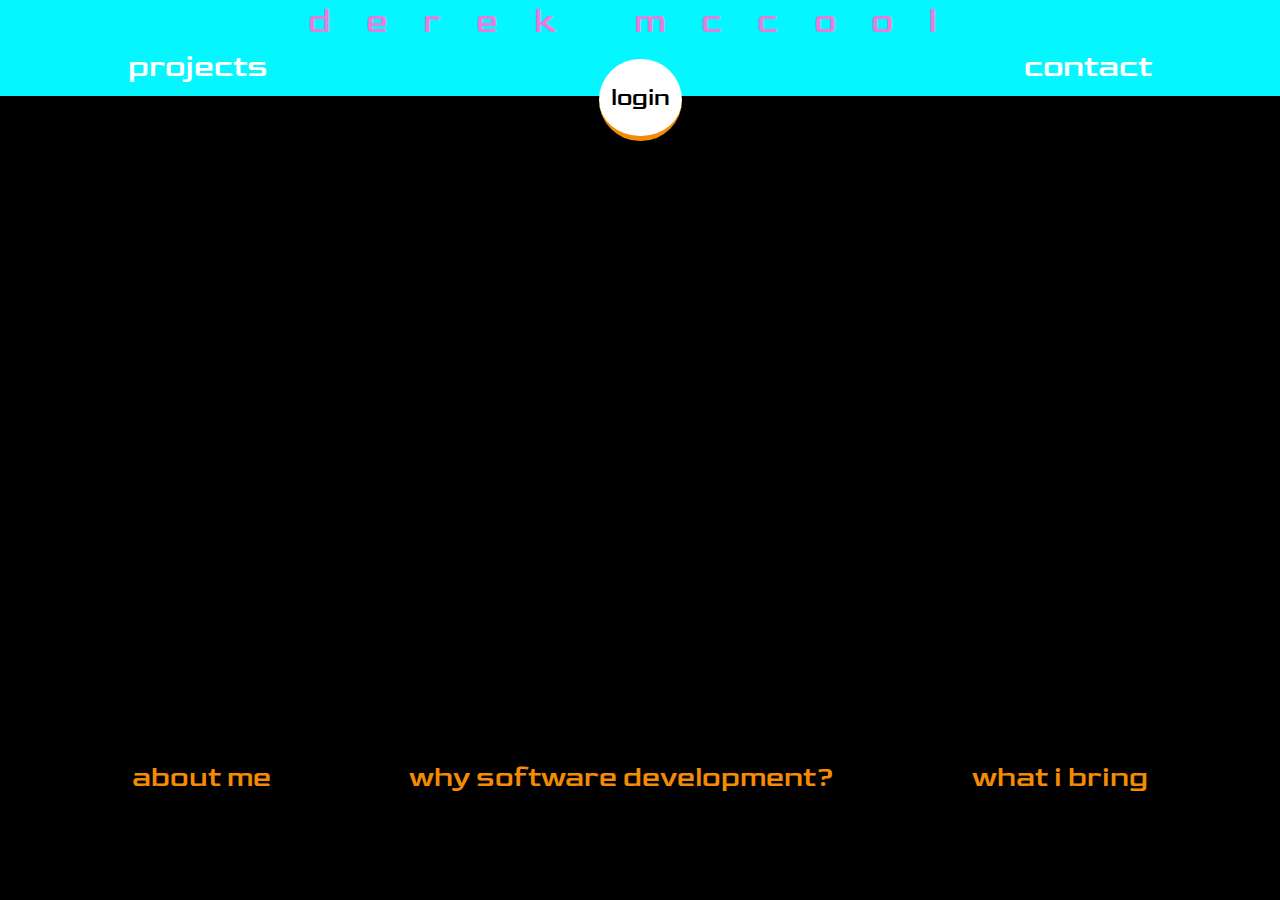
<file: JS Portfolio Project/index.html>
<!DOCTYPE html>
<html lang="en">
<head>
    <meta charset="UTF-8">
    <meta name="viewport" content="width=device-width, initial-scale=1.0">
    <title>derek mccool</title>
    <link href="css/style.css" rel="stylesheet">
    <link href="css/modal.css" rel="stylesheet">
    <link href="css/nav.css" rel="stylesheet">
    <link href="css/index.css" rel="stylesheet">

</head>

<body>
    <div class="overlay" id="login-overlay">
        <div class="modal-body">
            <div class="modal-header">
                <div id="close-overlay" onclick="hideOverlay()">&#10005;</div>
                <h2>Login</h2>
            </div>
            <form action="index.html" method="GET" id="login-form"> 
                <label for="username" >username</label>
                <input type="text" name="username" id="username" />
                <label for="username">password</label>
                <input type="text" name="password" id="password" />
                <br>
                <button class="login-btn" type="submit" id="submit">login</button>
            </form>
        </div>
    </div>

    <nav>
        <div class="nav-title">
            <div class="nav-link" id="home-link"><a href="index.html">derek mc<span id="cool">cool</span></a></div>
        </div>
            <div class="nav-link" id="projects-link"><a href="projects.html">projects</a></div>
            <div class="nav-link" id="contact-link"><a href="contact.html">contact</a></div>
        <div class="nav-buttons">
            <button id="login" onclick="logIn()" class="log-btn">login</button>
            <button id="logout" onclick="logOut()" class="log-btn">logout</button></div>
        </div>
    </nav>
    <h2 id="welcome" class="hidden">Welcome!</h2>
    <h1 id="intro-title"><span id="hello-1">hello!</span> <span id="hello-2">my name is derek mccool</span> <span id="hello-3">and this is my portfolio</span></h1>

    <div id="section-box">
        <div  class="profile-container" id="section-1">
            <h2>about me</h2>
            <p>
                i am a full-stack java developer and currently completing the JUMP program at cognixia.
                i am completing my training through the JUMP program at cognixia.
                i code with passion and a thirst for the solution.  i am a life long learner that is eager to tackle any new technology that comes my way.
            </p>  
        </div>

        <div  class="profile-container" id="section-2">
            <h2>why software development?</h2>
            <p>
                i have a passion for computers that i developed as a child.  ihad taken some programming courses in college
                and a few years ago, the passion was rekindled.  i ended up completing an online coding bootcamp focused on ruby on rails
                and applying that knowledge to create an application for a my previous employer protrux systems inc.
                during that time i found that when I am coding, it never actually feels like work.  
                that feeling is what i have always wanted in a career and I am lucky to have found it.
            </p>
        </div>

        <div  class="profile-container" id="section-3">
            <h2>what i bring</h2>
            <p>i first and foremost bring my passion. i strive to get the job done correctly and timely, and for that i pour my heart and soul into my work.</p>
            <p>i bring a team-centric attitude.  i take accountability for myself and my teammates, i strive for team success.</p>
            <p>i bring dedication.  to the team. to the project. to the company. i will stay until a project is completed or switch hats to help where needed.</p>
        </div>

        </div>
        <div class ="section-btns">
            <div>
                <button id="about-me-btn" class="section-btn" onclick="showSection(event)" value=1>about me</button>
            </div>
            <div >
                <button id="why-development-btn" class="section-btn" onclick="showSection(event)" value=2>why software development?</button>
            </div>
            <div>
                <button id="what-i-bring-btn" class="section-btn" onclick="showSection(event)" value=3>what i bring</button>
            </div>
        </div>
    </div>


 
    <script type="text/javascript" src="js/index.js"></script>
    <script type="text/javascript" src="js/login.js"></script>

</body>
</html>
</file>
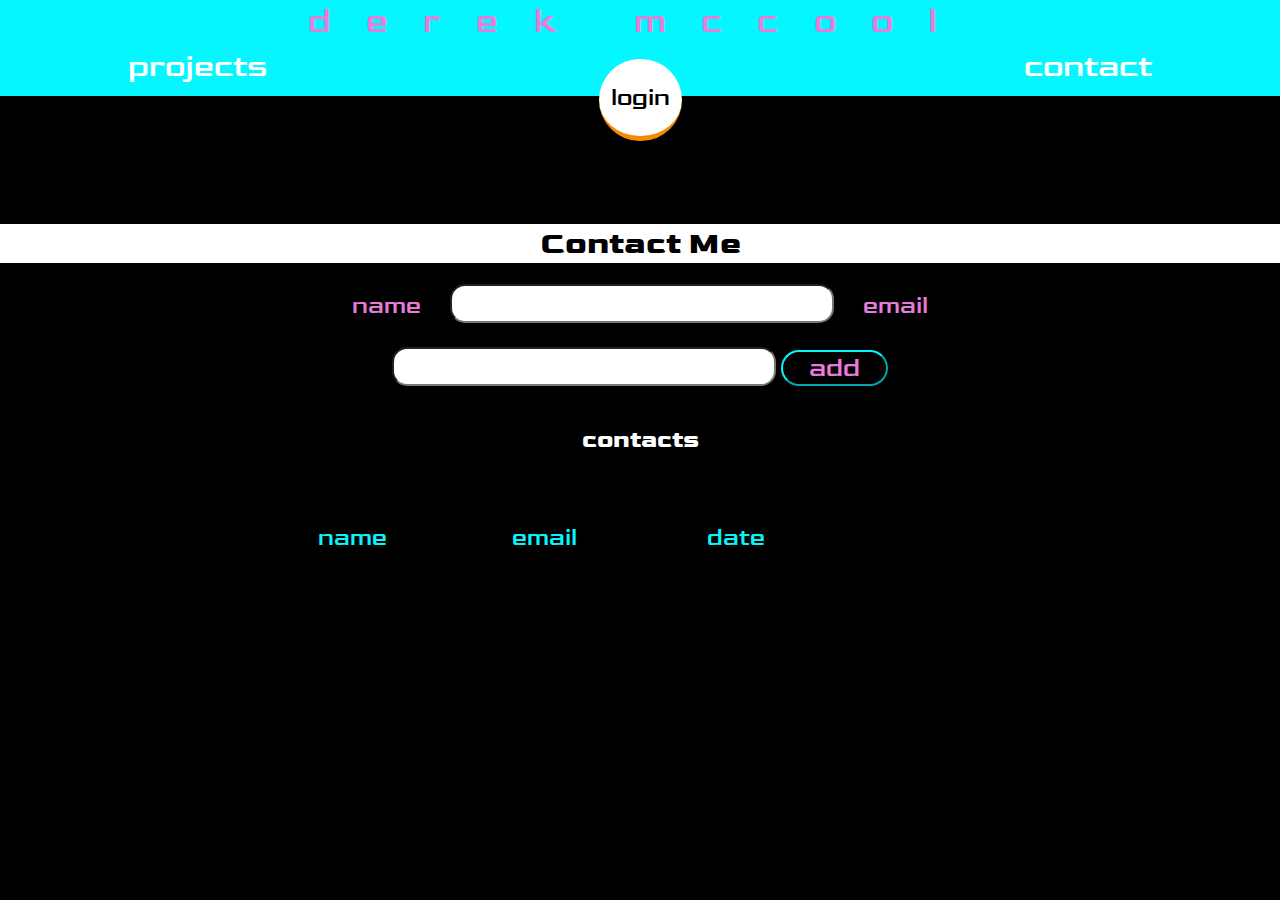
<file: JS Portfolio Project/contact.html>
<!DOCTYPE html>
<html lang="en">
<head>
    <meta charset="UTF-8">
    <meta name="viewport" content="width=device-width, initial-scale=1.0">
    <title>derek mccool contact page</title>
    <link href="css/style.css" rel="stylesheet">
    <link href="css/modal.css" rel="stylesheet">
    <link href="css/nav.css" rel="stylesheet">
    <link href="css/contact.css" rel="stylesheet">

</head>
<body>
    <div class="overlay" id="login-overlay">
        <div class="modal-body">
            <div class="modal-header">
                <div id="close-overlay" onclick="hideOverlay()">&#10005;</div>
                <h2>Login</h2>
            </div>
            <form action="index.html" method="GET" id="login-form"> 
                <label for="username" >username</label>
                <input type="text" name="username" id="username" />
                <label for="username">password</label>
                <input type="text" name="password" id="password" />
                <br>
                <button class="login-btn" type="submit" id="submit">login</button>
            </form>
        </div>
    </div>
    <nav>
        <div class="nav-title">
            <div class="nav-link" id="home-link"><a href="index.html">derek mc<span id="cool">cool</span></a></div>
        </div>
            <div class="nav-link" id="projects-link"><a href="projects.html">projects</a></div>
            <div class="nav-link" id="contact-link"><a href="contact.html">contact</a></div>
        <div class="nav-buttons">
            <button id="login" onclick="logIn()" class="log-btn">login</button>
            <button id="logout" onclick="logOut()" class="log-btn">logout</button></div>
        </div>
    </nav>


    <h1 class="page-title">Contact Me</h1>
    
        <form method="GET" id="contact-form" class="contact-form"> 
            <label for="name" >name</label>
            <input type="text" name="name" id="name" />
            <label for="email">email</label>
            <input type="email" name="email" id="email" />
            <button type="submit" id="contact-me">add</button>
        </form>
        <br>
    <div id="contacts">
        <h2>contacts</h2>
        <div class="contact-titles">
            <div class="contact-title">name</div>
            <div class="contact-title">email</div>
            <div class="contact-title">date</div>
            <div class="contact-title"></div>

        </div>
    </div>

    <script type="text/javascript" src="js/login.js"></script>
    <script type="text/javascript" src="js/contact.js"></script>

</body>
</html>
</file>
<file: JS Portfolio Project/css/style.css>
@import url('https://fonts.googleapis.com/css2?family=Goldman&display=swap');

:root{
    --primary-color: #04f7ff;
    --secondary-color: #e77cd9;
    --accent-color: #f38b04;
    --light-grey: #8b9396;
    --bs: 0.25em  0.25em 0.75em var(--secondary-color),
            0.125em 0.125em 0.25em var(--secondary-color);

    --text-glow: 0 0 3px #fff;

}

:focus{
    outline: 3px solid var(--primary-color);
    outline-offset: 2px;
    border-radius: 25px;
}

html,body{
    font-family: 'Goldman', cursive;
    text-align: center;
    height: 100%;
    padding: 0;
    margin: 0;
    background-color: black;
}

a{
    color: white;
    text-decoration: none;
}
a:visited{
    color: white;
}


.hidden{
      display: none;
  }


.welcome-fade{
    animation: fadeOut ease 1s forward;
    animation-iteration-count: 1;
    opacity: 0;
}


.page-title{
    margin-top: 4em;
    background-color: white;
}

@keyframes fadeInOut {
    0% {opacity: 0;}
    16.66% {opacity: 1;}
    33% {opacity: 0;}
}

@keyframes fadeIn {
    0% {opacity: 0;}
    100% {opacity: 1;}
}

@keyframes fadeOut{
    0% {opacity: 1;}
    100% {opacity: 0;}
}
</file>
<file: JS Portfolio Project/css/modal.css>
.overlay{
    display: none;
    position: relative;
    z-index: 10000;
    height: 150%;
    width: 100%;
    background: rgba(0, 0, 0, 0.98);
    position: absolute;
    align-items: center;
    animation: fadeIn ease 1s;

}

#close-overlay{
    top: 3%;
    right: 5%;
    position: absolute;
    opacity: 1;
    z-index: 1;
    color: white;
    font-size: 18pt;
}

#close-overlay:hover{
    color: var(--secondary-color);
    cursor: pointer;
    text-shadow: var(--text-glow);
    font-weight: bolder;
}

.modal-body{
    top: 10%;
    left: 0;
    right: 0;
    position: sticky;
    background-color: var(--secondary-color);
    height: 500px;
    width: 600px;
    margin-left: auto;
    margin-right: auto;
    opacity: 1;
    z-index: 1;

}

.modal-header{
    padding: .1em;
    background-color: var(--primary-color);
    color: var(--secondary-color);
}

#login-form{
    text-align: center;
    position: absolute;
    top: 20%;
    left:12.5%;
    display: grid;
    width: 75%;
    margin-left: auto;
    margin-right: auto;
    font-size: 1.5em;
    line-height: 2;
    max-height: 100%;
}

.login-btn{
    margin-top: 3.5em;
    border: 0;
    border-radius: 15px;
    font-size: 1.1em;
    margin-left:25%;
    width: 50%;
    background-color: var(--primary-color);
    color: white;
    font-family: 'Goldman', cursive;

}

.login-btn:hover{
    size: 1.1;
    cursor: pointer;
    color: var(--secondary-color);
    text-shadow: var(--text-glow);
    transform: scale(1.05);
}

#login-form input{
    padding: .1em;
    padding-left: .2em;
    border-radius: 15px;
    color: var(--primary-color);
    font-size: 1.2em;
}

#login-form input:focus{
    color: var(--accent-color);
    background-color: rgba(0, 0, 0, 0.733);
    text-shadow: var(--text-glow);
    border-radius: 15px;
}
</file>
<file: JS Portfolio Project/css/nav.css>
nav{
    background-color: var(--primary-color);
    height: 3em;
    color: white;
    font-size: 2em;
    position: relative;
}

.nav-title{
    display: block;
    font-size: 1.1em;
}

#projects-link{
    position: absolute;
    bottom: 10%;
    left: 10%;
}

#contact-link{
    position: absolute;
    bottom: 10%;
    right: 10%;
}

.nav-link{
    transition: all .3s ease-in-out
}

.nav-link:hover{
    letter-spacing: 1em;
}

.nav-link:hover #cool,
.nav-link:hover a{
    color: var(--secondary-color);
}

.log-btn{
    font-family: 'Goldman', cursive;
    margin-top: .65em;
    background-color: white;
    border: none;
    font-size: .75em;
    border-radius: 50px;
    padding:  1em .5em;
    border-bottom: solid 5px var(--accent-color);
    transition: all .3s ease-in-out
}

.log-btn:hover{
    margin-top: 1.15em;
    cursor: pointer;
    padding:  .5em 2em;;
}

.log-btn:active{
    border-bottom: none;
}


#logout{
    font-size: .65em;
    padding:  1.4em .5em;
    display: none;
}
</file>
<file: JS Portfolio Project/css/index.css>
#intro-title{
    margin-top: 2em;
}

#hello-1{
    color: var(--primary-color);
    opacity: 0;
    animation: fadeIn 2s ease-in .5s forwards;
}

#hello-2{
    color: var(--primary-color);
    opacity: 0;
    animation: fadeIn 2s ease-in 1.5s forwards;
}

#hello-3{
    color: var(--primary-color);
    opacity: 0;
    animation: fadeIn 2s ease-in 3.5s forwards;
}

.section-title{
    font-weight: bold;
    color: var(--accent-color);
    text-shadow: var(--text-glow);
}

.profile-container{
    color: white;
}

#section-1{
    display: none;
    opacity: 0;
    position: absolute;
    right: 15%;
    top: 10%;
    width: 25em;
    transition: all 1s ease-in-out;
    font-size: 1.25em;
}

#section-2{
    display: none;
    opacity: 0;
    position: absolute;
    left: 15%;
    top: 10%;
    width: 25em;
    transition: all 1s ease-in-out;
    font-size: 1.25em;
}

#section-3{
    z-index: 1;
    display: none;
    opacity: 0;
    position: absolute;
    margin-left: auto;
    margin-right: auto;
    left:0;
    right: 0;
    top: 10%;
    width: 25em;
    transition: all 1s ease-in-out;
    font-size: 1.25em;
}

#image-1{
    opacity: 0;
    position: absolute;
    max-height: 25em;
    left: 25%;
    transition: all 1s ease-in-out;
}

#image-2{
    opacity: 0;
    position: absolute;
    max-height: 25em;

    right: 25%;
    transition: all 1s ease-in-out;

}

#image-3{
    opacity: 0;
    position: absolute;
    margin-left: auto;
    margin-right: auto;
    max-height: 25em;
    top:25%;
    left: 0;
    right: 0;
    transition: all 1s ease-in-out;

}

.image-fader-1{
    animation: fadeInOut 10s ease-in infinite ; 
}

.image-fader-2{
    animation: fadeInOut 10s ease-in 3.3s infinite ; 
}

.image-fader-3{
    animation: fadeInOut 10s ease-in 6.6s infinite ; 
}

#section-box{
    margin-left: auto;
    margin-right: auto;
    width: 100%;
    position: relative;
    margin-top: 2em;
    height: 25em;
    transition: all 1s ease-in-out;
}

.section-btns{
    margin-top: 8em;
    display: flex;
    justify-content: space-evenly;
}

.section-btn{
    font-family: 'Goldman', cursive;
    border: none;
    background: none;
    font-size: 1.8em;
    color: var(--accent-color);
}

.section-btn:hover{
    cursor: pointer;
    text-shadow: var(--text-glow);
}

.image-fader-1{
    animation: fadeInOut 10s ease-in infinite ; 
}

.image-fader-2{
    animation: fadeInOut 10s ease-in 3.3s infinite ; 
}

.image-fader-3{
    animation: fadeInOut 10s ease-in 6.6s infinite ; 
}
</file>
<file: JS Portfolio Project/css/contact.css>
.contact-row{
    color: var(--accent-color);
    font-size: 1.5em;
    height: 3em;
    margin-top: 2em;
    margin-left: auto;
    margin-right: auto;
    width: 60%;
    background-color: black;
    display: flex;
    justify-content: space-between;
    align-items: center;
    text-shadow: var(--text-glow);
    box-shadow: var(--bs);

}

.contact-titles{
    text-align: center;
    color: var(--primary-color);
    font-size: 1.5em;
    height: 3em;
    margin-top: 2em;
    margin-left: auto;
    margin-right: auto;
    width: 60%;
    background-color: black;
    display: flex;
    justify-content: space-between;
    align-items: center;
}

.name-div, 
.email-div,
.button-div,
.time-div
{
    width: 25%;
}
.button-div{
    display: flex;
    justify-content: space-evenly;
}

#contact-form{
    color: var(--secondary-color);
    margin-left: auto;
    margin-right: auto;
    text-align: center;
    background-color: black;
    width: 50%;
    font-size: 1.5em;

}

#contact-form label{
    margin: 1em;
}

#contact-form input{
    border-radius: 15px;
    color: var(--primary-color);
    font-size: 1.2em;
}

#contact-form input:focus{
    color: var(--accent-color);
    background-color: rgba(0, 0, 0, 0.733);
    text-shadow: var(--text-glow);
    border-radius: 15px;
}

#contact-form button{
    padding: 0 1em  ;
    font-family: 'Goldman', cursive;
    background: none;
    border-radius: 25px;
    border-color: var(--primary-color);
    color: var(--secondary-color);
    font-size: 1.1em;
    margin-top: 1em;
}

#contact-form button:hover{
    cursor: pointer;
    text-shadow: var(--text-glow);
}

.message-btn,
.delete-btn{
    background: none;
    border: none;
    font-size: 1em;
    color: var(--accent-color);
}

.message-btn:hover,
.delete-btn:hover{
    cursor: pointer;
    text-shadow: var(--text-glow);
}

#contacts{
    color: white;
}

.contact-title{
    width: 25%;
}
</file>
